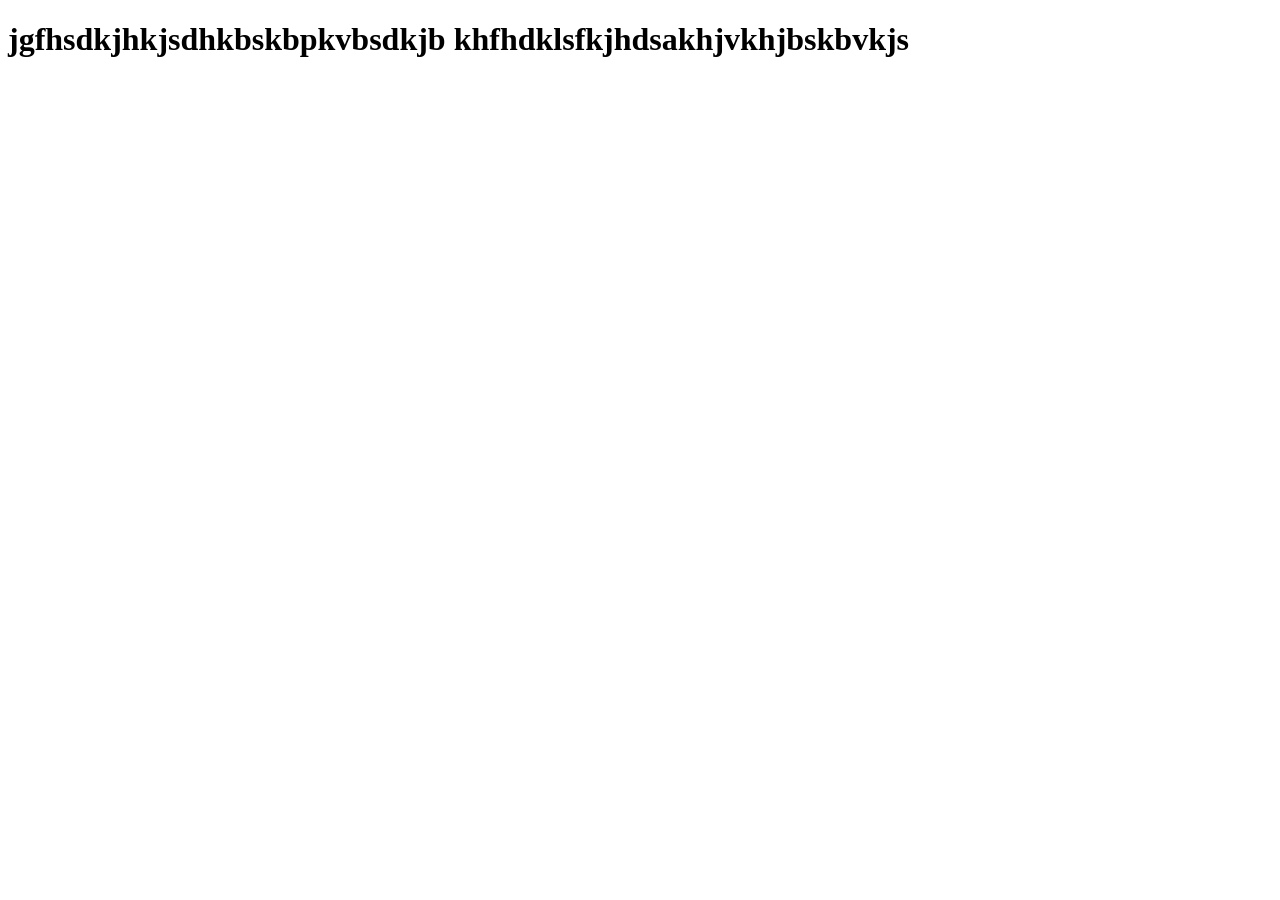
<file: carritoCompra.html>
<!DOCTYPE html>
<html lang="en">
<head>
    <meta charset="UTF-8">
    <meta name="viewport" content="width=device-width, initial-scale=1.0">
    <title>Document</title>
</head>
<body>
        <h1>
            jgfhsdkjhkjsdhkbskbpkvbsdkjb
            khfhdklsfkjhdsakhjvkhjbskbvkjs

        </h1>
</body>
</html>
</file>
